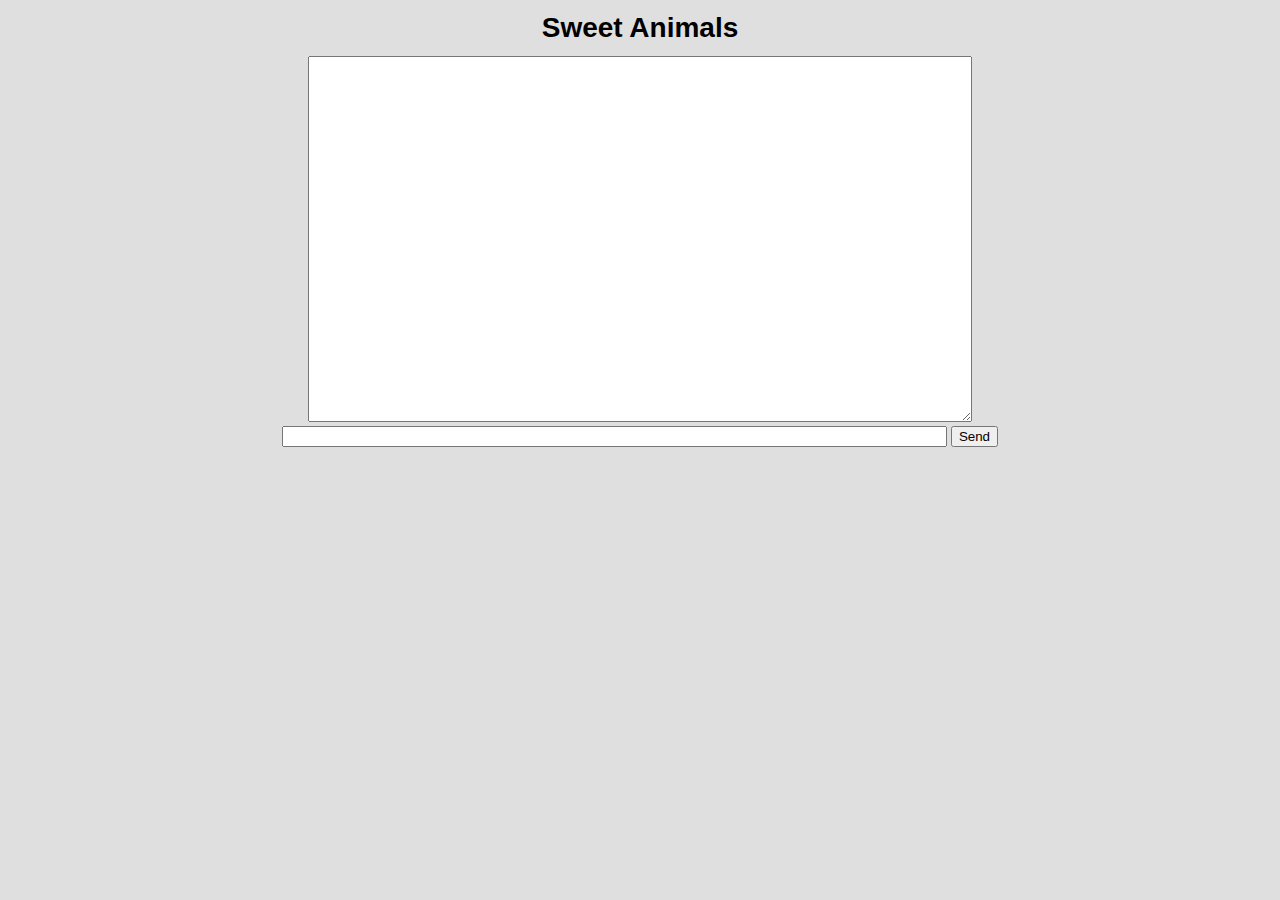
<file: src/main/resources/static/index.html>
<!DOCTYPE html>
<html>
<head>
    <meta charset="utf-8">

    <title>Sweet Animals client</title>

    <style>
        body {
            text-align: center;
            background: #DFDFDF;
            margin: 0 30px 100px 30px;
            font: 14px/18px 'Lucida Grande', 'Segoe UI', sans-serif;
        }

    </style>
</head>

<body>

<header>
</header>

<section>

</section>

<script>
    // For localhost testing
    // const proxyURL = "https://cors-anywhere.herokuapp.com/";
    const proxyURL = "";
    const URL = "https://io-rpg.herokuapp.com/game/msg";
    let requestURL = proxyURL + URL;
    let intBox;
    let outBox;

    var loadingIndicator = document.createElement('span')
    loadingIndicator.className = 'loading open-circle';

    function populateOutput(jsonObj) {
        outBox.value += jsonObj + '\n';
        outBox.scrollTop = outBox.scrollHeight;
    }

    window.onload = function () {
        outBox = document.getElementById('output');
        inBox = document.getElementById('input');
    }

    function sendRequest() {
        let input = inBox.value;

        if (input === "")
            return;

        let request = new XMLHttpRequest();
        request.open('POST', requestURL);
        request.responseType = 'text';
        request.send(input);

        request.ontimeout = function () {
            console.error("The request for " + url + " timed out.");
        };

        inBox.value = "";
        button = document.getElementById("sendButton");
        button.innerText = "Loading "
        button.appendChild(loadingIndicator);

        request.onload = function () {
            if (request.readyState === 4) {
                const serverResponse = request.response;
                console.log(serverResponse);
                populateOutput(serverResponse);
            }

            button.removeChild(loadingIndicator);
            button.innerText = "Send"
        }
    }

</script>

<h1> Sweet Animals </h1>
<label for="output"></label><textarea id="output" rows="24" cols="80"></textarea>
<br>
<label for="input"></label><input type="text" id="input" size="80"/>
<button id="sendButton" onclick="sendRequest()">Send</button>

<link rel="stylesheet" href="https://maxbeier.github.io/text-spinners/spinners.css">

<script>
    var input = document.getElementById("input");
    input.addEventListener("keyup", function (event) {
        if (event.keyCode === 13) {
            event.preventDefault();
            document.getElementById("sendButton").click();
        }
    });
</script>

</body>
</html>
</file>
